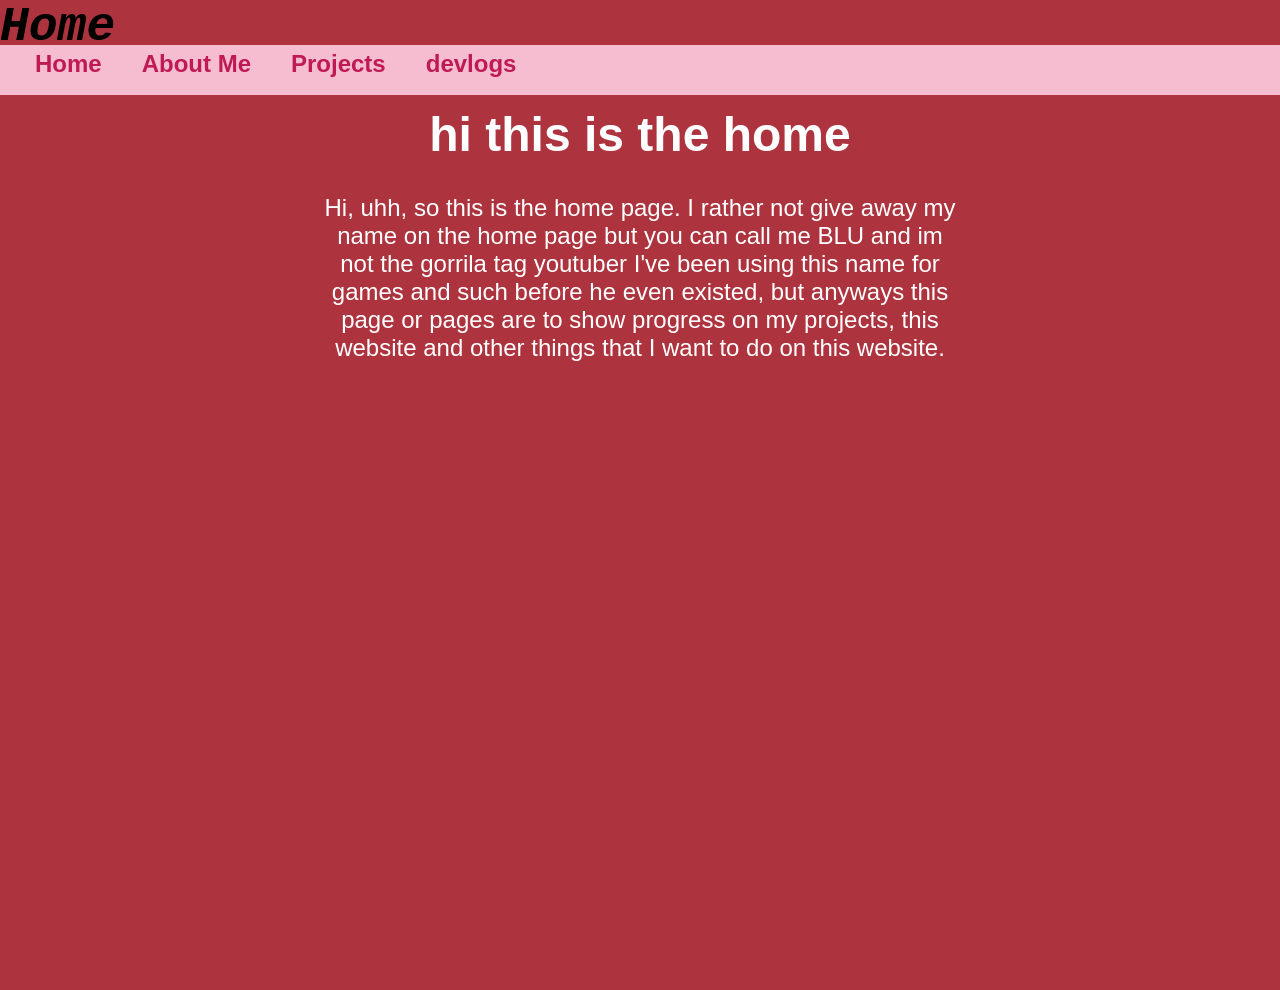
<file: index.html>
<html lang="en">
  <head>
    <meta charset="UTF-8" />
    <meta name="viewport" content="width=device-width, initial-scale=1.0" />
    <title>home</title>
    <link rel="stylesheet" href="basic.css" />
    <link rel="stylesheet" href="index.css" />
  </head>
  <body>
    <div class="title">Home</div>
    <div id="navbar" class="navbar"></div>
    <main id="pretext" class="prechangeText">
      <h1>
        scroll down for more<br />
        ↓
      </h1>
    </main>
    <main id="text" class="changeText">
      <h1>hi this is the home</h1>
      <p>
        Hi, uhh, so this is the home page. I rather not give away my name on the
        home page but you can call me BLU and im not the gorrila tag youtuber
        I've been using this name for games and such before he even existed, but
        anyways this page or pages are to show progress on my projects, this
        website and other things that I want to do on this website.
      </p>
    </main>
    <script src="navBar.js"></script>
    <script src="index.js"></script>
  </body>
</html>
</file>
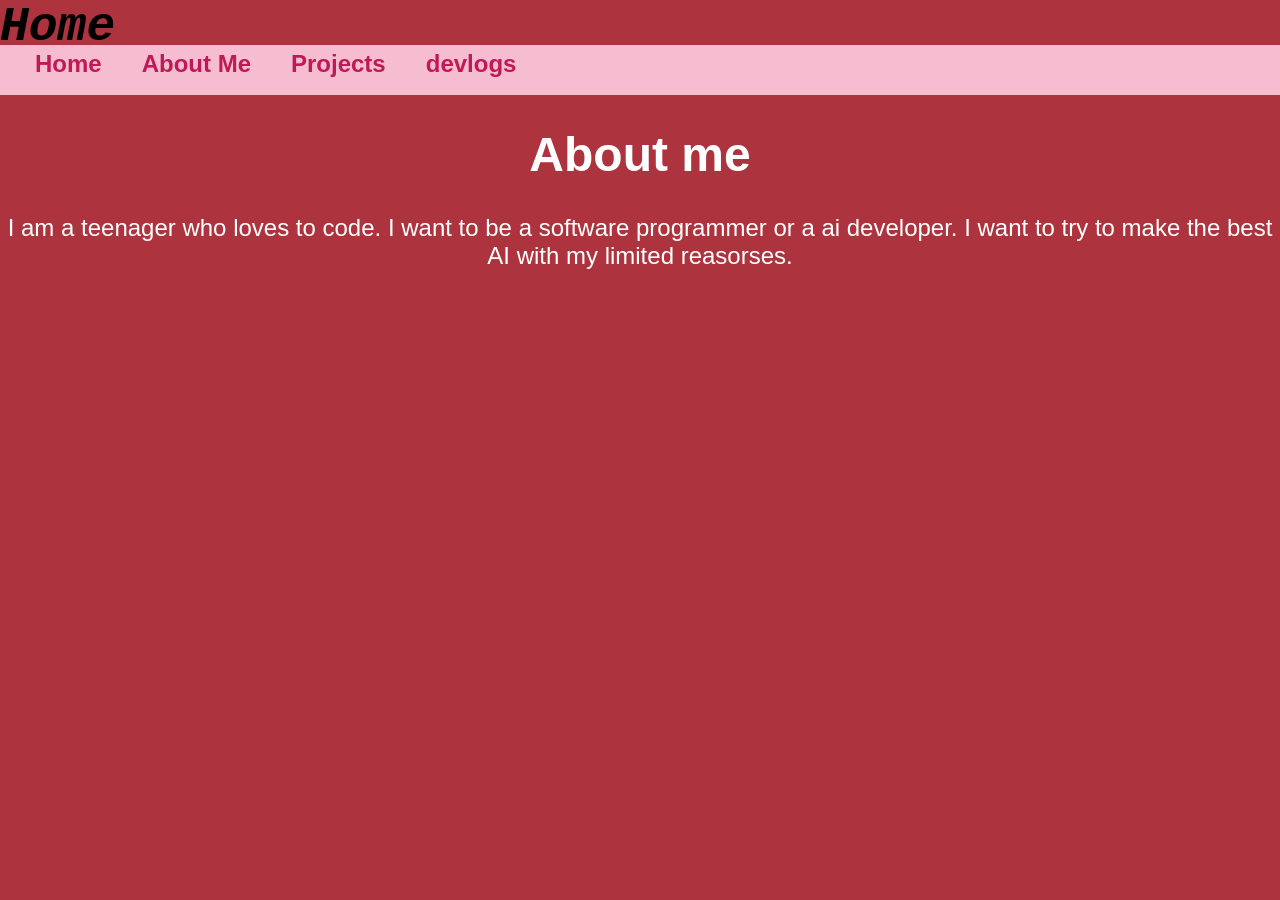
<file: aboutme.html>
<html lang="en">
  <head>
    <meta charset="UTF-8" />
    <meta name="viewport" content="width=device-width, initial-scale=1.0" />
    <title>about me</title>
    <link rel="stylesheet" href="basic.css" />
  </head>
  <body>
    <div class="title">Home</div>
    <div id="navbar" class="navbar"></div>
    <main>
      <h1>About me</h1>
      <p>
        I am a teenager who loves to code. I want to be a software programmer or
        a ai developer. I want to try to make the best AI with my limited
        reasorses.
      </p>
    </main>
    <script src="navBar.js"></script>
  </body>
</html>
</file>
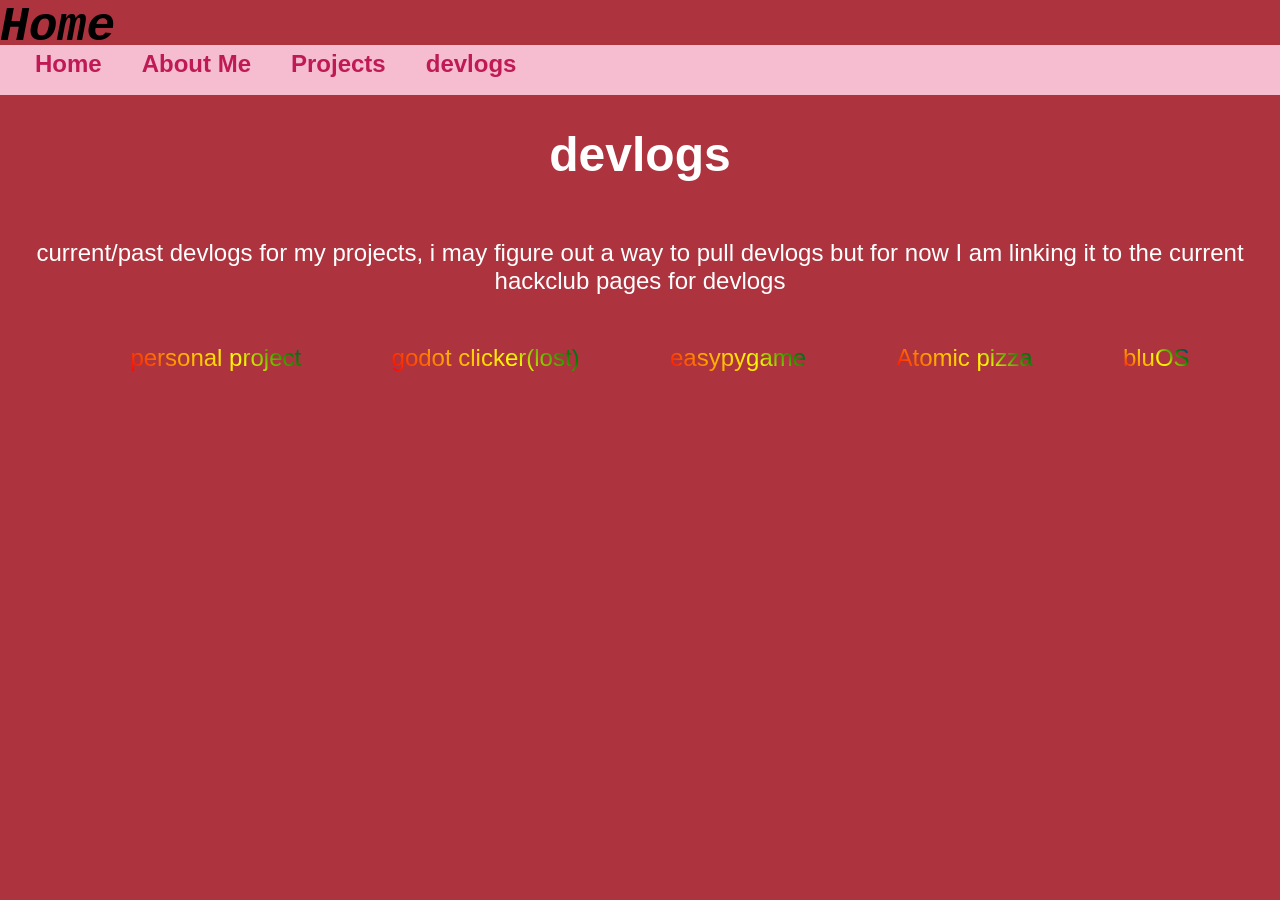
<file: devlogs.html>
<html lang="en">
  <head>
    <meta charset="UTF-8" />
    <meta name="viewport" content="width=device-width, initial-scale=1.0" />
    <title>projects</title>
    <link rel="stylesheet" href="basic.css" />
    <link rel="stylesheet" href="projects.css" />
  </head>
  <body class="bgrev">
    <div class="title">Home</div>
    <div id="navbar" class="navbar"></div>
    <main>
      <h1>devlogs</h1>
      <p style="padding: 25px">
        current/past devlogs for my projects, i may figure out a way to pull
        devlogs but for now I am linking it to the current hackclub pages for
        devlogs
      </p>
      <ul class="projectList">
        <li>
          <a href="https://stardance.hackclub.com/projects/36279"
            >personal project</a
          >
        </li>
        <li>
          <a href="https://tr-blu.itch.io/godot-clicking-sim"
            >godot clicker(lost)</a
          >
        </li>
        <li>
          <a href="https://macondo.hackclub.com/projects/6845">easypygame</a>
        </li>
        <li>
          <a href="https://macondo.hackclub.com/projects/2829"> Atomic pizza</a>
        </li>
        <li>
          <a href="https://stardance.hackclub.com/projects/39937">bluOS</a>
        </li>
      </ul>
    </main>
    <script src="navBar.js"></script>
  </body>
</html>
</file>
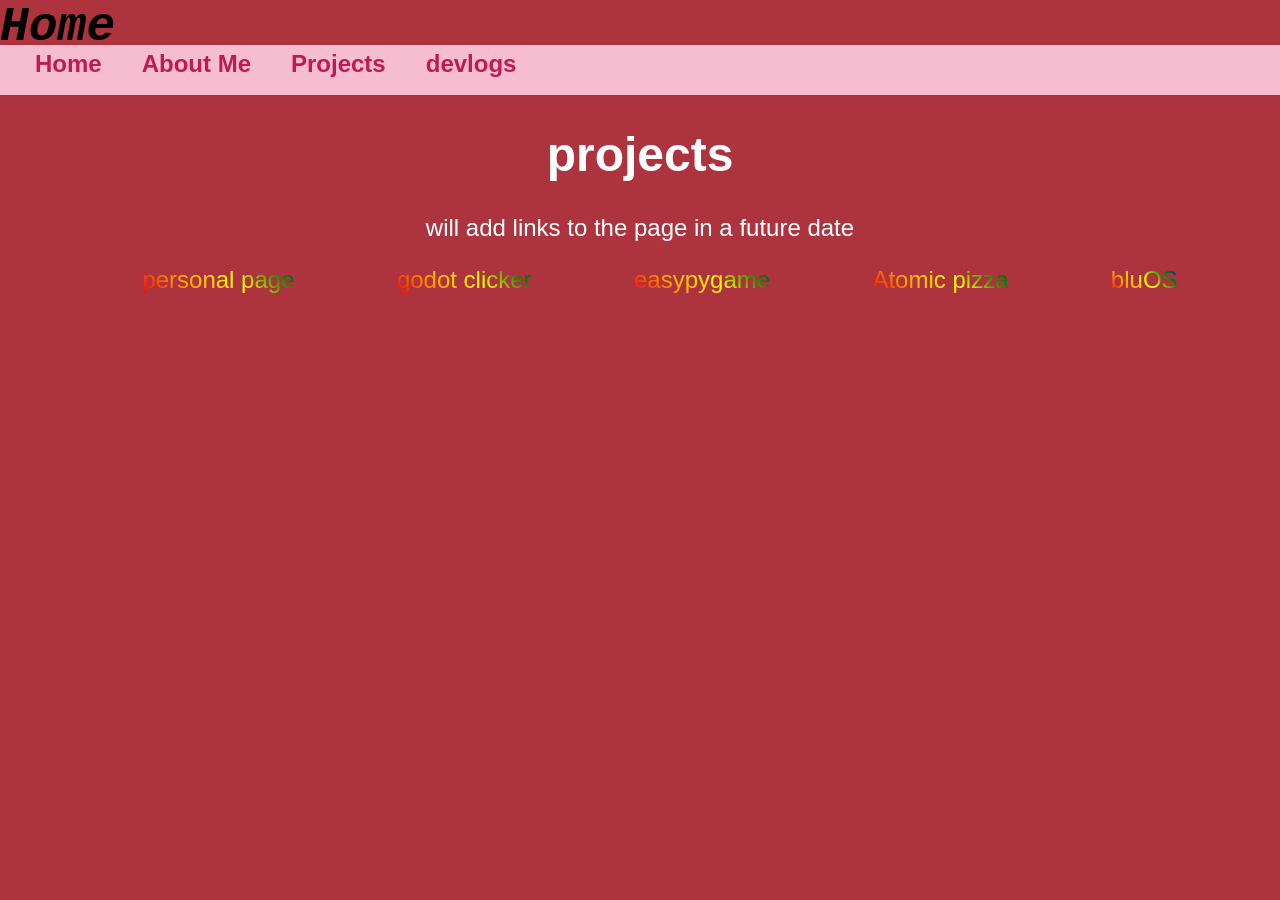
<file: projects.html>
<html lang="en">
  <head>
    <meta charset="UTF-8" />
    <meta name="viewport" content="width=device-width, initial-scale=1.0" />
    <title>projects</title>
    <link rel="stylesheet" href="basic.css" />
    <link rel="stylesheet" href="projects.css" />
  </head>
  <body class="bgrev">
    <div class="title">Home</div>
    <div id="navbar" class="navbar"></div>
    <main>
      <h1>projects</h1>
      <p>will add links to the page in a future date</p>
      <ul class="projectList">
        <li><a href="/index.html">personal page</a></li>
        <li>
          <a href="https://tr-blu.itch.io/godot-clicking-sim">godot clicker</a>
        </li>
        <li>
          <a href="https://pypi.org/project/Blu-easypygame/">easypygame</a>
        </li>
        <li><a href="https://atomicpizza.vercel.app/"> Atomic pizza</a></li>
        <li><a href="https://daveandbustrer.github.io/bluOS/">bluOS</a></li>
      </ul>
    </main>
    <script src="navBar.js"></script>
  </body>
</html>
</file>
<file: basic.css>
body {
  text-align: center;
  background-color: #ad343e;
  padding: 0;
  margin: 0;
  font-family: Arial, sans-serif;
  font-size: 24px;
  color: white;
}
.title {
  text-align: left;
  font-family: "Courier New", Courier, monospace;
  font-size: xxx-large;
  font-weight: 900;
  height: 30px;
  font-style: oblique;
  margin-bottom: 15px;
  color: black;
}
.navbar {
  height: 50px;
  background-color: #f6bdd1;
}

/* Make the navbar horizontal */
.navbar ul {
  list-style-type: none;
  margin: 0;
  padding: 5px 0 0 25px;
  display: flex;
  gap: 20px;
  align-items: center;
}

.navbar a {
  color: #bf1a54;
  font-weight: 900;
  font-size: x-large;
  text-decoration: none;
  padding: 0 10px;
  display: block;
}

.navbar a:hover {
  color: #680e2e;
}
</file>
<file: index.css>
.changeText {
  position: fixed;
  top: 75px;
  left: 50%;
  transform: translateX(-50%);
  opacity: 0;
  transition: opacity 0.5s ease;
}
.prechangeText {
  position: relative;
  left: 50%;
  transform: translateX(-50%);
  transition: opacity 0.5s ease;
}
body {
  transition: background-color 0.5s ease;
  height: 110vh;
}
</file>
<file: projects.css>
.projectList {
  display: flex;
  justify-content: space-evenly;
  list-style-type: none;
}
.projectList a {
  background: linear-gradient(
    45deg,
    red,
    orange,
    yellow,
    green,
    blue,
    indigo,
    violet,
    indigo,
    blue,
    green,
    yellow,
    orange,
    red
  );
  background-size: 400%;
  -webkit-background-clip: text;
  background-clip: text;
  color: transparent;
  animation: rainbowMove 10s linear infinite;
}
@keyframes rainbowMove {
  0% {
    background-position: 0%;
  }
  100% {
    background-position: 400%;
  }
}
</file>
